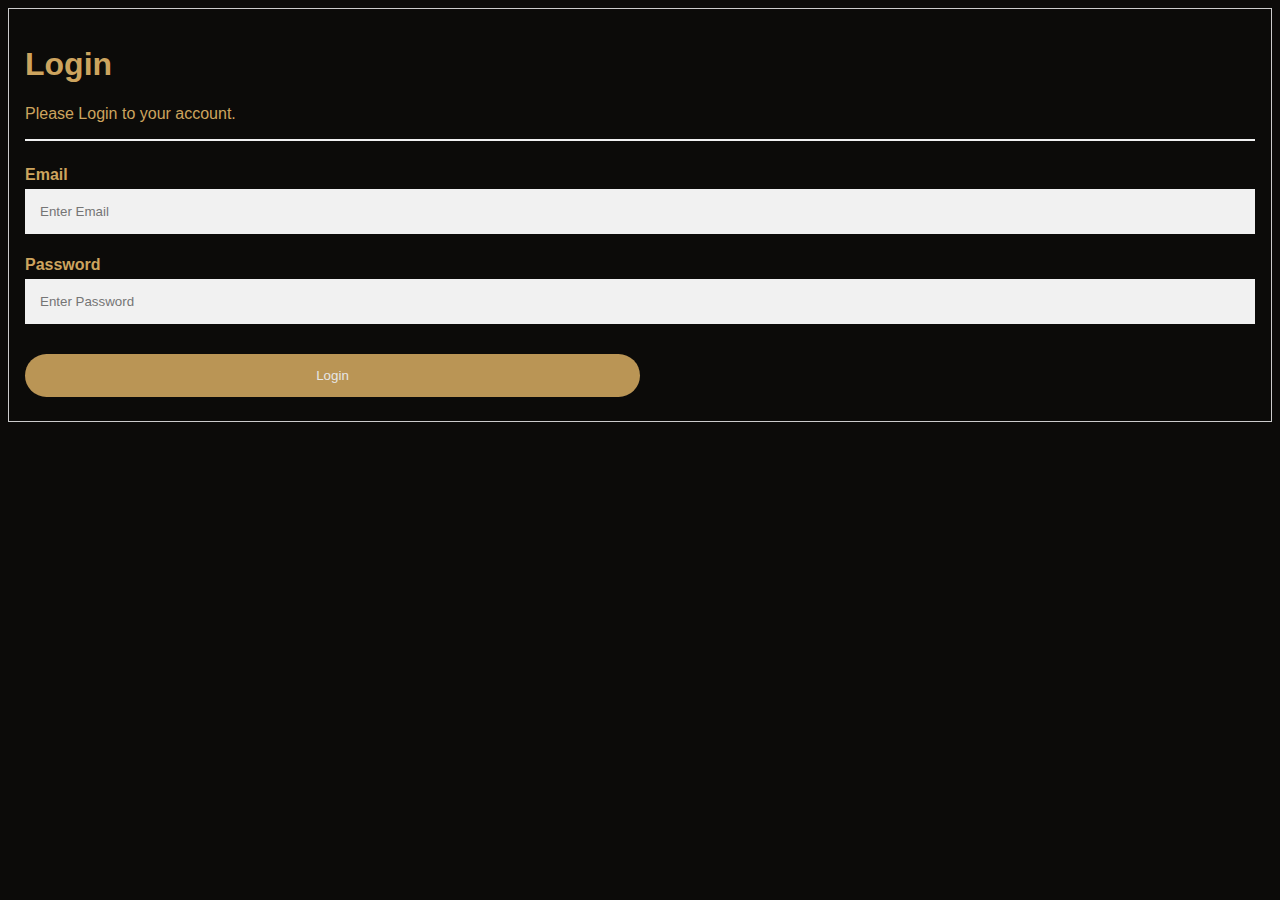
<file: login.html>
<!DOCTYPE html>
<html>
<style>
body {font-family: Arial, Helvetica, sans-serif; background: #0c0b09;color: #cda45e;}
* {box-sizing: border-box}

/* Full-width input fields */
input[type=text], input[type=password] {
  width: 100%;
  padding: 15px;
  margin: 5px 0 22px 0;
  display: inline-block;
  border: none;
  background: #f1f1f1;
}

input[type=text]:focus, input[type=password]:focus {
  background-color: #ddd;
  outline: none;
}

hr {
  border: 1px solid #f1f1f1;
  margin-bottom: 25px;
}

/* Set a style for all buttons */
button {
  background-color:#cda45e;;
  color: white;
  padding: 14px 20px;
  margin: 8px 0;
  border: none;
  cursor: pointer;
  width: 50%;
  opacity: 0.9;
}

button:hover {
  opacity:1;
  color: #fff;
  border-radius: 50px;
  background: #cda45e;
  color: #fff;
}




/* Float cancel and signup buttons and add an equal width */
.loginbtn {
  float: left;
  width: 50%;
  border-radius: 30px;
}

/* Add padding to container elements */
.container {
  padding: 16px;
}

/* Clear floats */
.clearfix::after {
  content: "";
  clear: both;
  display: table;
}

/* Change styles for cancel button and signup button on extra small screens */
@media screen and (max-width: 300px) {
.loginbtn {
     width: 50%;
  }
}
</style>
<body>

<form action="/action_page.php" style="border:1px solid #ccc">
  <div class="container">
    <h1>Login </h1>
    <p>Please Login to your account.</p>
    <hr>

    <label for="email"><b>Email</b></label>
    <input type="text" placeholder="Enter Email" name="email" required>

    <label for="psw"><b>Password</b></label>
    <input type="password" placeholder="Enter Password" name="psw" required>

    <div class="clearfix">
      
      <button type="submit" class="loginbtn">Login</button>
    </div>
  </div>
</form>

</body>
</html>
</file>
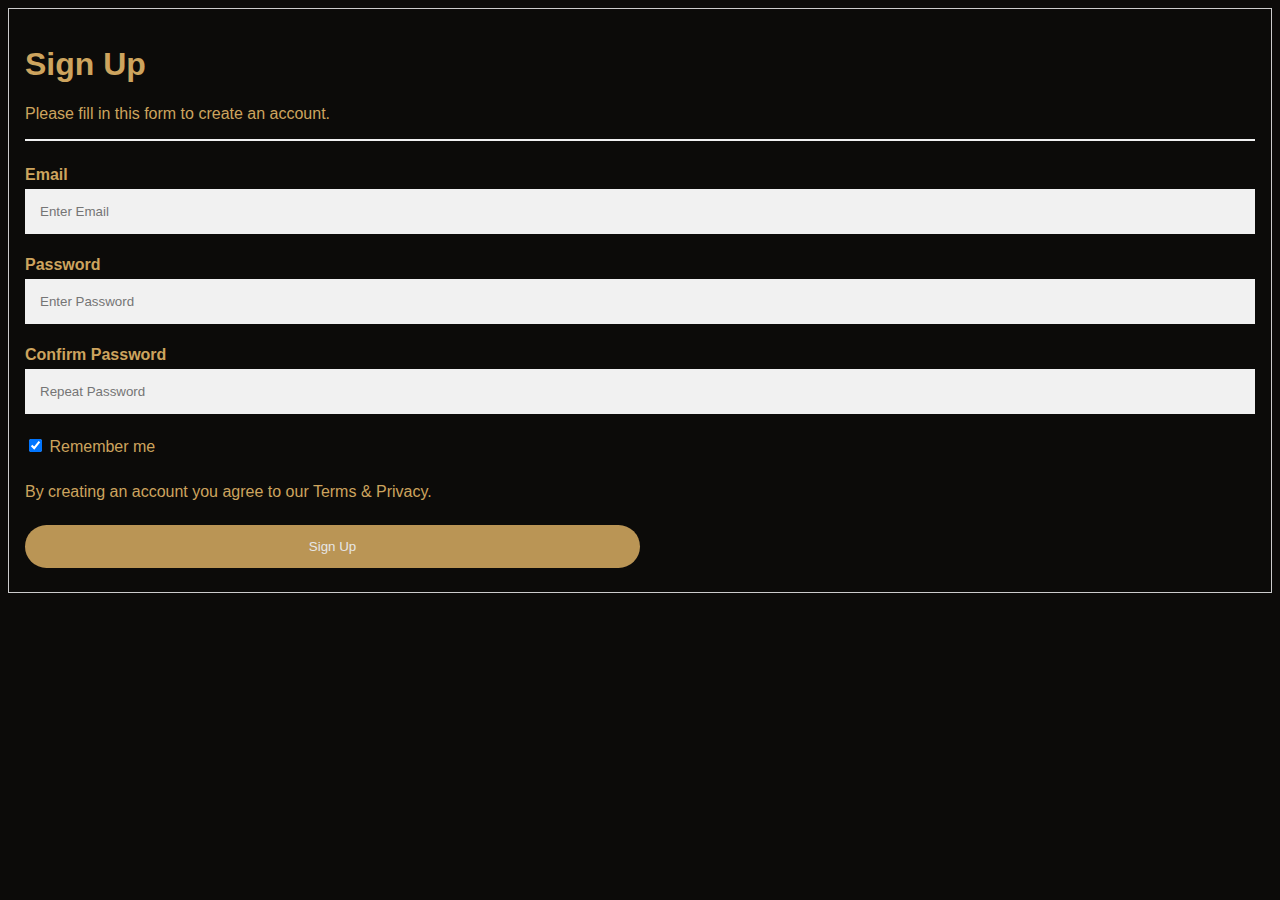
<file: signup.html>
<!DOCTYPE html>
<html>
<style>
body {font-family: Arial, Helvetica, sans-serif; background: #0c0b09;color: #cda45e;}
* {box-sizing: border-box}

/* Full-width input fields */
input[type=text], input[type=password] {
  width: 100%;
  padding: 15px;
  margin: 5px 0 22px 0;
  display: inline-block;
  border: none;
  background: #f1f1f1;
}

input[type=text]:focus, input[type=password]:focus {
  background-color: #ddd;
  outline: none;
}

hr {
  border: 1px solid #f1f1f1;
  margin-bottom: 25px;
}

/* Set a style for all buttons */
button {
  background-color:#cda45e;
  color: white;
  padding: 14px 20px;
  margin: 8px 0;
  border: none;
  cursor: pointer;
  width: 50%;
  opacity: 0.9;
}

button:hover {
  opacity:1;
  color: #fff;
  border-radius: 50px;
  background: #cda45e;
  color: #fff;
}




/* Float cancel and signup buttons and add an equal width */
.signupbtn {
  float: left;
  width: 50%;
  border-radius: 30px;
}

/* Add padding to container elements */
.container {
  padding: 16px;
}

/* Clear floats */
.clearfix::after {
  content: "";
  clear: both;
  display: table;
}

/* Change styles for cancel button and signup button on extra small screens */
@media screen and (max-width: 300px) {
     .signupbtn {
     width: 50%;
  }
}
</style>
<body>

<form action="/action_page.php" style="border:1px solid #ccc">
  <div class="container">
    <h1>Sign Up</h1>
    <p>Please fill in this form to create an account.</p>
    <hr>

    <label for="email"><b>Email</b></label>
    <input type="text" placeholder="Enter Email" name="email" required>

    <label for="psw"><b>Password</b></label>
    <input type="password" placeholder="Enter Password" name="psw" required>

    <label for="psw-repeat"><b>Confirm Password</b></label>
    <input type="password" placeholder="Repeat Password" name="psw-repeat" required>
    
    <label>
      <input type="checkbox" checked="checked" name="remember" style="margin-bottom:15px"> Remember me
    </label>
    
    <p>By creating an account you agree to our Terms & Privacy.</p>

    <div class="clearfix">
      
      <button type="submit" class="signupbtn">Sign Up</button>
    </div>
  </div>
</form>

</body>
</html>
</file>
